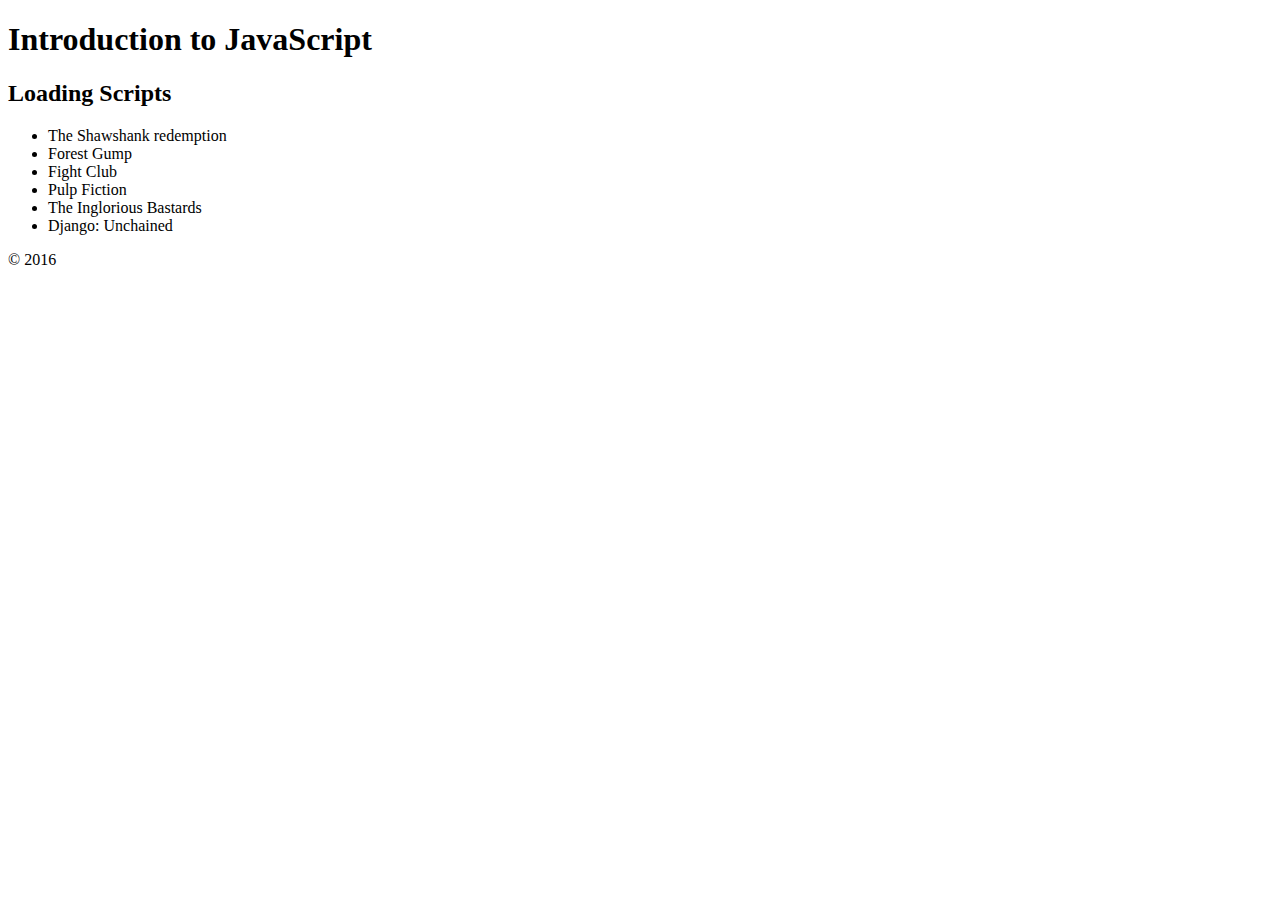
<file: DOM/index.html>
<!DOCTYPE html>
<html lang="en">
<head>
    <meta charset="UTF-8">
    <meta http-equiv="X-UA-Compatible" content="IE=edge">
    <meta name="viewport" content="width=device-width, initial-scale=1.0">
    <title>Javascript in the browser</title>
</head>
<body>
    <header>
        <h1 role="heading">Introduction to JavaScript</h1>
    </header>
    <main role="main" class="main" id="main" >
        <h2>Loading Scripts</h2>
        <ul>
            <li data-year="1994">The Shawshank redemption</li>
            <li data-year="1994">Forest Gump</li>
            <li data-year="1999">Fight Club</li>
            <li data-year="1994">Pulp Fiction</li>
            <li data-year="2009">The Inglorious Bastards</li>
            <li data-year="2012">Django: Unchained</li>
        </ul>
    </main>
    <footer role="contentinfo" id="foot">
        <p class="other" >&copy; 2016</p>
    </footer>


    <script src="script.js" type="text/javascript" async ></script>

</body>
</html>
</file>
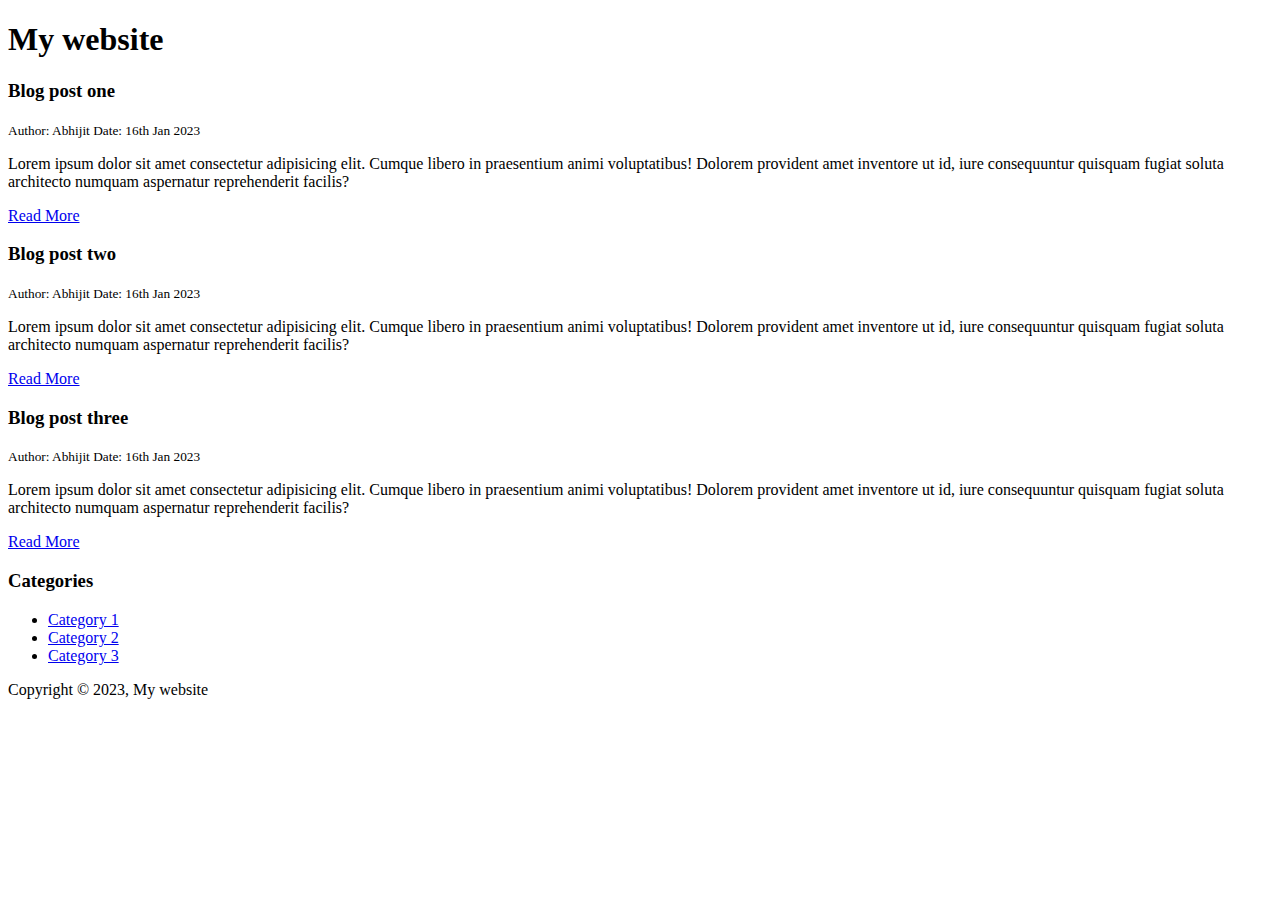
<file: HTML_Cheatsheet.html>
<!DOCTYPE html>
<html lang="en">
<head>
    <meta charset="UTF-8">
    <meta http-equiv="X-UA-Compatible" content="IE=edge">
    <meta name="viewport" content="width=device-width, initial-scale=1.0">
    <title>My portfolio</title>
</head>
<body>
    <header>
        <h1>My website</h1>
    </header>

    <section>
        <article class="post">
            <h3>Blog post one</h3>
            <small>Author: Abhijit Date: 16th Jan 2023</small>
            <p> Lorem ipsum dolor sit amet consectetur adipisicing elit. 
                Cumque libero in praesentium animi voluptatibus! 
                Dolorem provident amet inventore ut id, iure 
                consequuntur quisquam fugiat soluta architecto 
                numquam aspernatur reprehenderit facilis?</p>
            <a href="post.html"> Read More</a>
        </article>

        <article class="post">
            <h3>Blog post two</h3>
            <small>Author: Abhijit Date: 16th Jan 2023</small>
            <p> Lorem ipsum dolor sit amet consectetur adipisicing elit. 
                Cumque libero in praesentium animi voluptatibus! 
                Dolorem provident amet inventore ut id, iure 
                consequuntur quisquam fugiat soluta architecto 
                numquam aspernatur reprehenderit facilis?</p>
            <a href="post.html"> Read More</a>
        </article>
        <article class="post">
            <h3>Blog post three</h3>
            <small>Author: Abhijit Date: 16th Jan 2023</small>
            <p> Lorem ipsum dolor sit amet consectetur adipisicing elit. 
                Cumque libero in praesentium animi voluptatibus! 
                Dolorem provident amet inventore ut id, iure 
                consequuntur quisquam fugiat soluta architecto 
                numquam aspernatur reprehenderit facilis?</p>
            <a href="post.html"> Read More</a>
        </article>
    </section>

    <aside>
        <h3> Categories</h3>
        <nav>
            <ul>
                <li><a href="#">Category 1</a></li>
                <li><a href="#">Category 2</a></li>
                <li><a href="#">Category 3</a></li>
            </ul>
        </nav>
    </aside>

    <footer>
        <p>Copyright &copy; 2023, My website</p>
    </footer>
</body>
</html>
</file>
